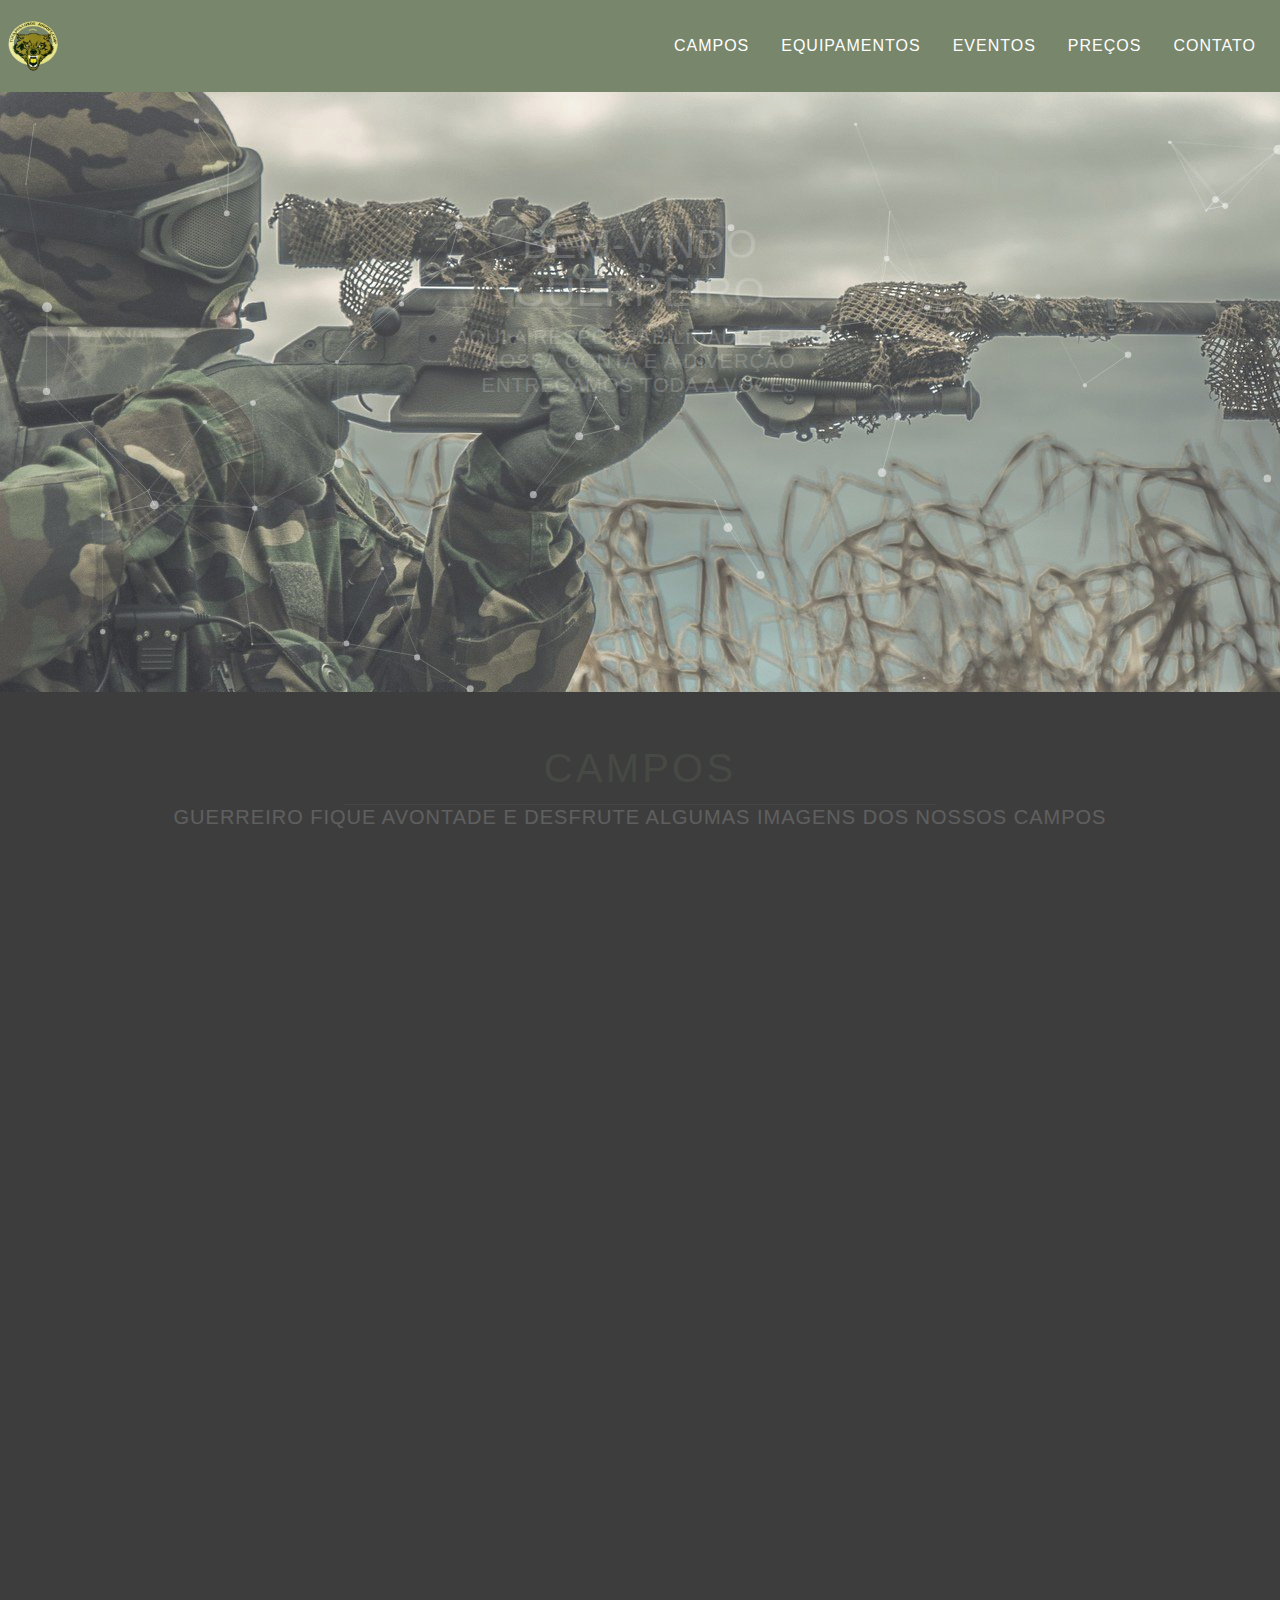
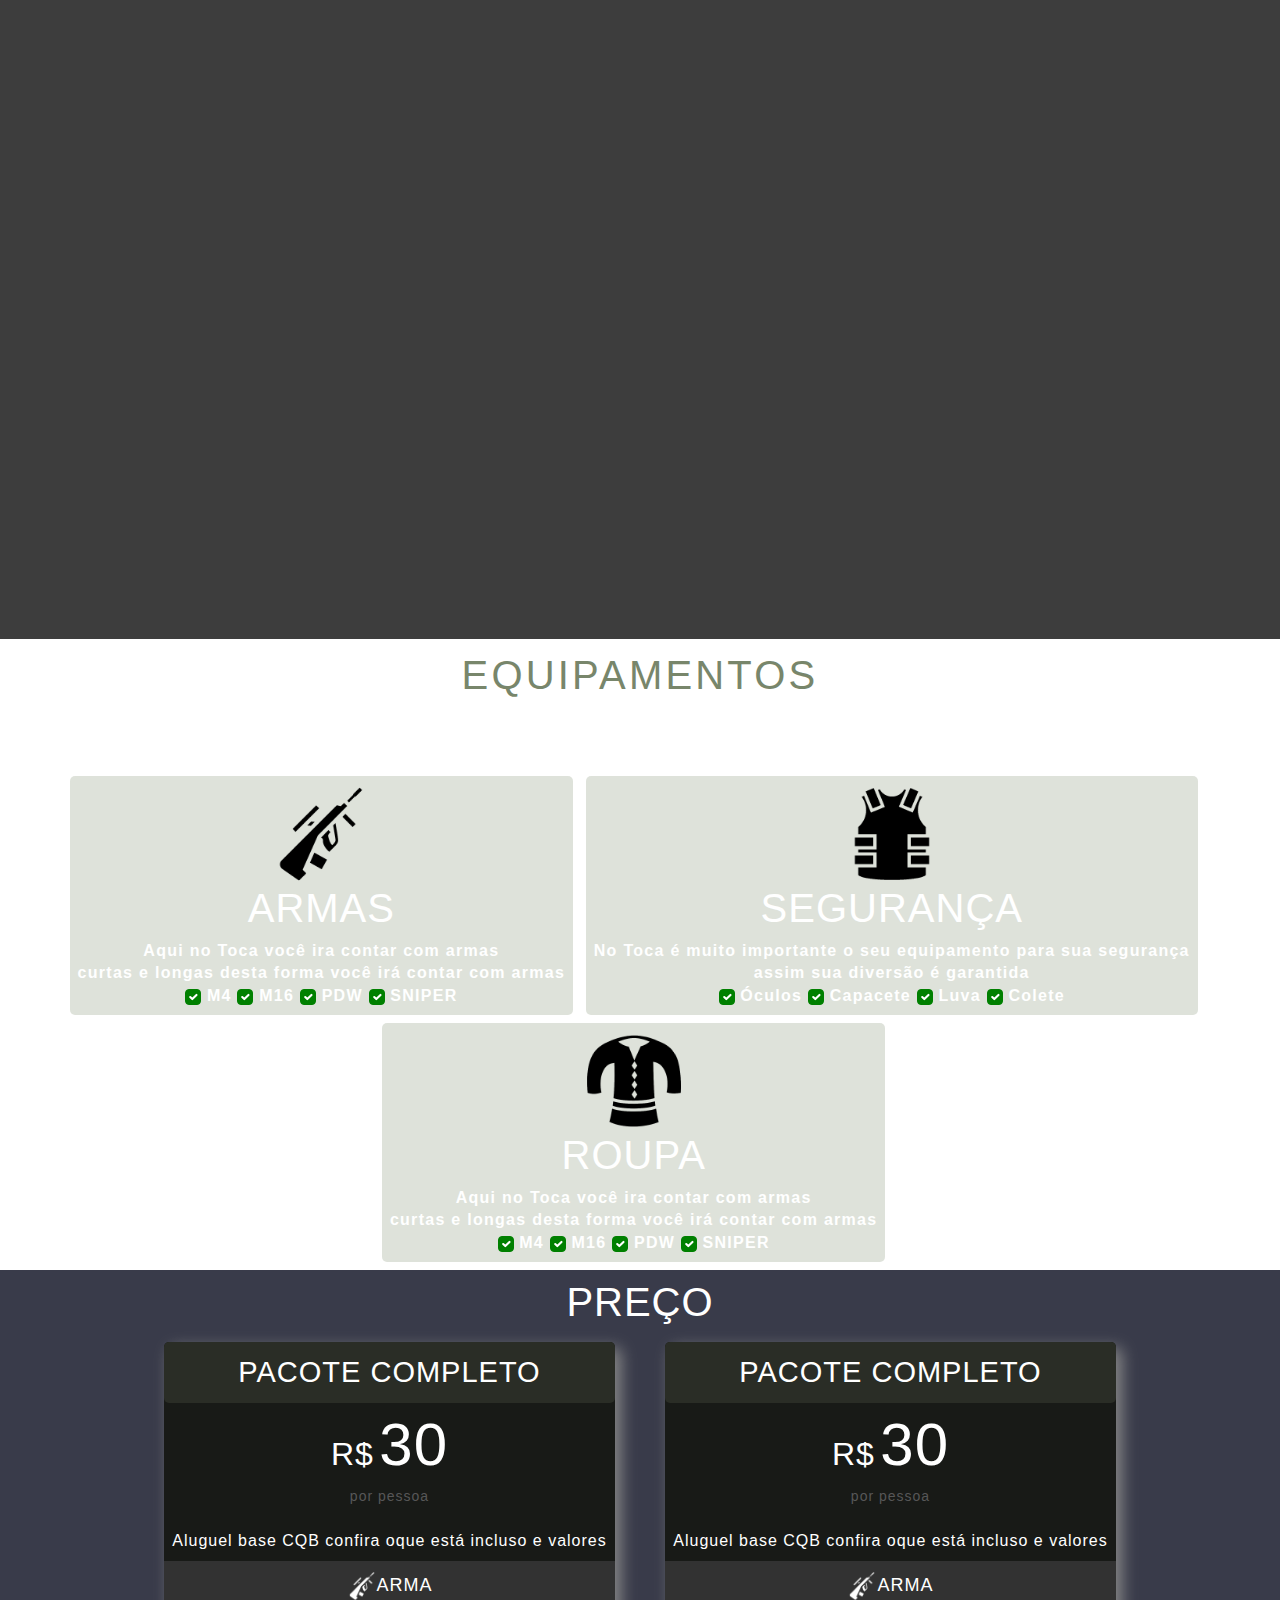
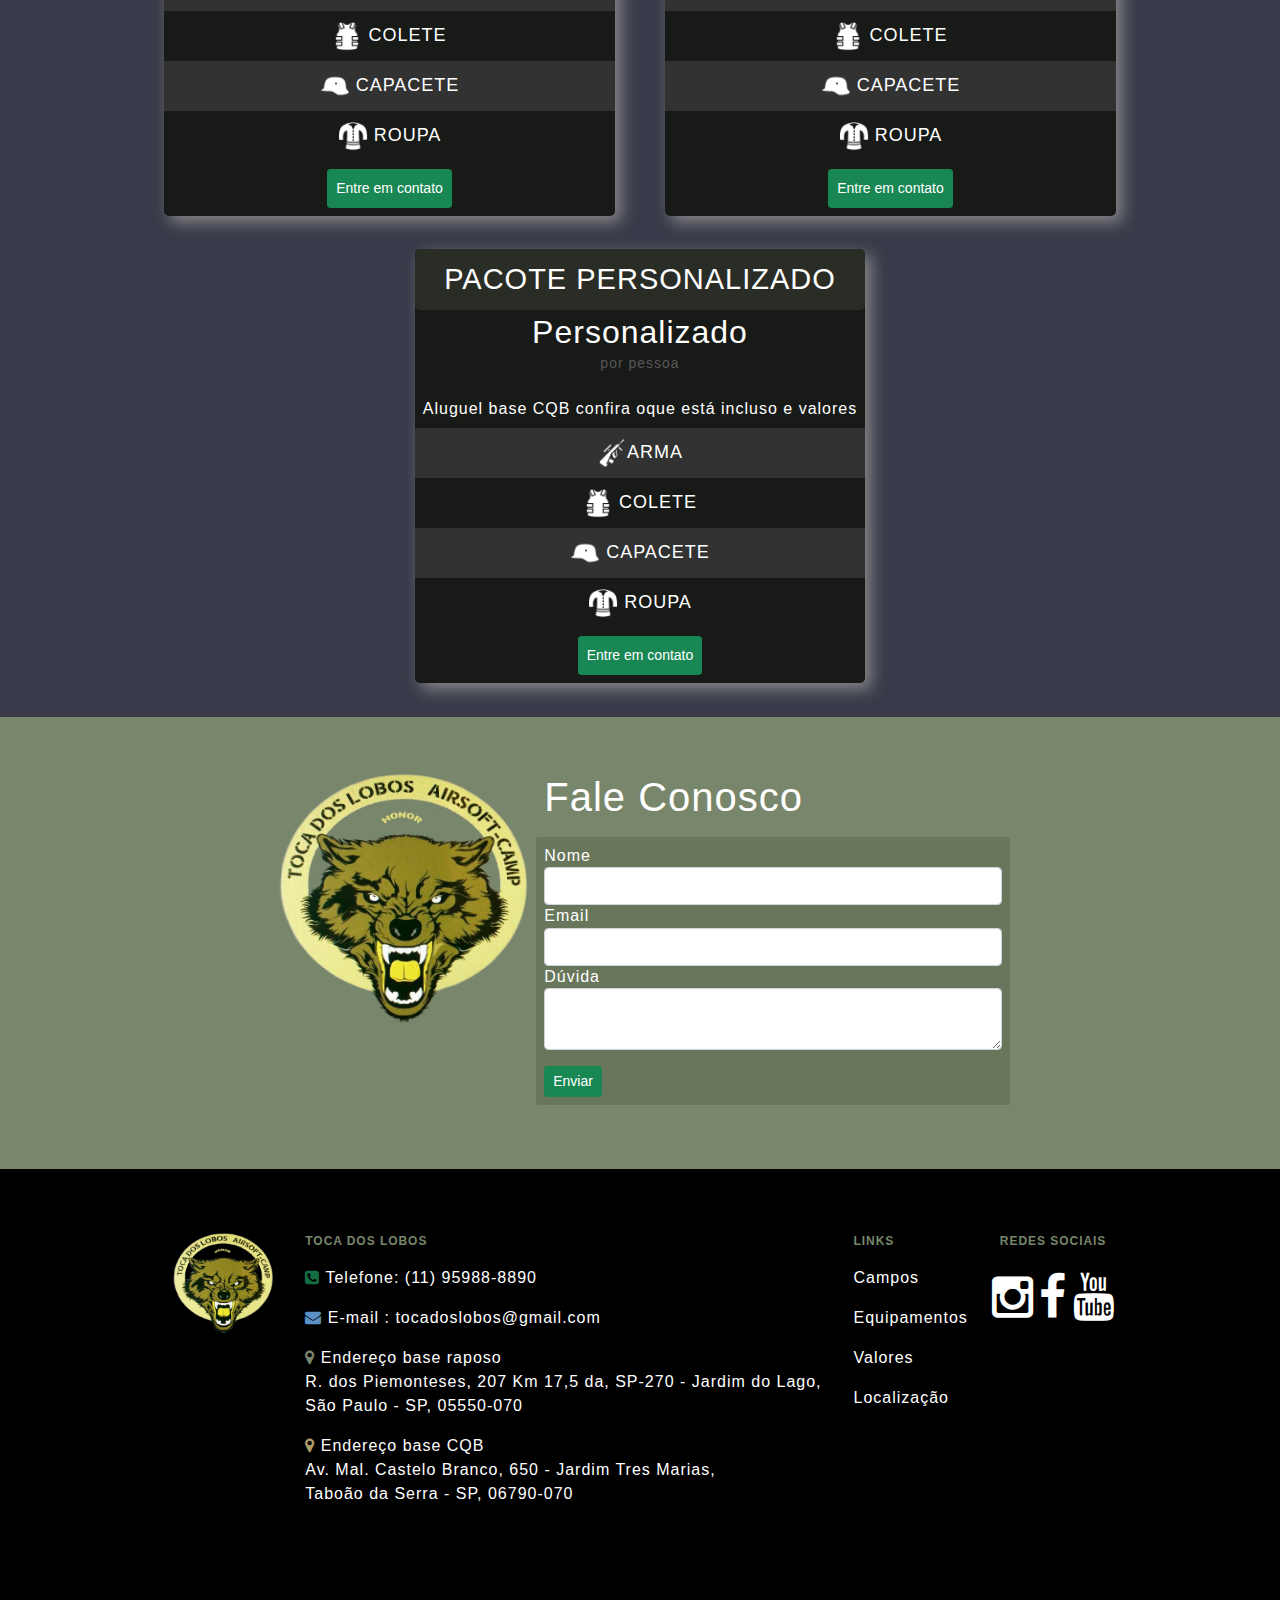
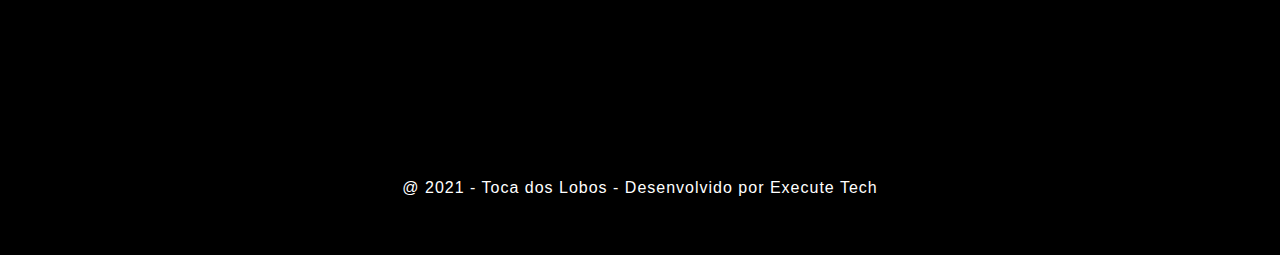
<file: index.html>
<!DOCTYPE html>
<html lang="pt-br">

<head>
    <meta charset="utf-8">
    <title>Toca dos lobos</title>

    <meta http-equiv="Content-Type" content="text/html; charset=UTF-8" />
    <meta name="description" content="overview &amp; stats" />
    <meta name="viewport" content="width=device-width, initial-scale=1.0, maximum-scale=1.0" />


    <!-- Carregando BootStrap -->
    <link rel="stylesheet" href="css/bootstrap.min.css" />
    <link rel="stylesheet" href="css/style.css" />

    <!-- Font Awesome -->
    <link rel="stylesheet" href="css/font-awesome-4.5.0-master/css/font-awesome.min.css" />

    <!-- Owl Carosel -->
    <link rel="stylesheet" href="css/owlcarousel/owl.carousel.min.css">
    <link rel="stylesheet" href="css/owlcarousel/owl.theme.default.min.css">




</head>

<body>
    <!-- NavBar -->
    <nav class="navbar navbar-expand-lg navbar-dark bg-dark text-white" style="background-color: #78866b!important;">

        <section class="container-fluid p-2 ">

            <a class="navbar-brand" href="#">
                <img src="img/LOGO_TRANSPARENTE.png" width="50px" height="50px" style="border-radius: 35px;" alt="">
            </a>
            <button class="navbar-toggler" type="button" data-bs-toggle="collapse"
                data-bs-target="#navbarSupportedContent" aria-controls="navbarSupportedContent" aria-expanded="false"
                aria-label="Toggle navigation">
                <span class="navbar-toggler-icon"></span>
            </button>
            <section class="collapse navbar-collapse justify-content-end" id="navbarSupportedContent">
                <ul class="nav  text-white">
                    <li class="nav-item text-white">
                        <a class="nav-link active text-white" href="#">CAMPOS</a>
                    </li>

                    <li class="nav-item">
                        <a class="nav-link text-white" href="#">EQUIPAMENTOS</a>
                    </li>
                    <li class="nav-item">
                        <a class="nav-link text-white" href="#">EVENTOS</a>
                    </li>
                    <li class="nav-item">
                        <a class="nav-link text-white" href="#">PREÇOS</a>
                    </li>
                    <li class="nav-item">
                        <a class="nav-link text-white" href="#">CONTATO</a>
                    </li>

                </ul>
            </section>
        </section>

    </nav>

    <!-- HomePage particles.js container -->
    <section id="particles-js" style="min-height: 600px;">
        <section class=" text-center-page">
            <section class="row">
                <section class="col-lg-12 text-center text-white text-uppercase " id="text-welcome">
                    <h1>bem-vindo guerreiro</h1>
                    <hr>
                    <h5>Aqui a responsabilidade é por nossa conta e a diverção entregamos toda a vocês</h5>
                </section>
            </section>
        </section>
    </section>

    <!-- Campos -->
    <section class="row text-white" style="--bs-gutter-x:0rem!important; background-color: #3d3d3d;">
        <section class="col-lg-12  p-5 text-center" id="text-campo-title">
            <h1 class="text-uppercase text-title-green">Campos</h1>
            <hr />
            <h5 class="text-uppercase">Guerreiro fique avontade e desfrute algumas imagens dos nossos campos</h5>
        </section>
        <section class="col-lg-4  p-5 anime">
            <h1 class="text-uppercase">Base Raposo</h1>
            <p class="text-justify" style="text-align: justify;">Em nossa Base raposo você irá contar com diversos
                cenários para jogo, campos contendo barrancos, casas, abrigos, telhas, brejo e muitos mais, entre
                nossos
                campos temos dois principais
            </p>
            <p>Na base raposo você irá contar com: </p>
            <p>
                <i class="fa fa-map-o fa-2x" aria-hidden="true" style="color: #808000;"></i> 12 mil m²<br><br>
                <img src="img/aug-transparente-preta.png" width="42px"> Locação<br><br>
                <i class="fa fa fa-car fa-2x" aria-hidden="true" style="color: #78866b;"></i> Estacionamento
                <br><br>
                <i class="fa fa-coffee fa-2x" aria-hidden="true" style="color: #E37309;"></i> Lanchonete <br><br>
                <i class="fa  fa-plus-square fa-2x" aria-hidden="true" style="color: #CC1F11;"></i> Enfermeiros
                <br><br>
                <i class="fa fa-fire-extinguisher fa-2x" aria-hidden="true" style="color: blue;"></i> Bombeiros
            </p>
            <section class="text-center col-lg-12">
                <button type="button" class="btn btn-sm btn-success text-white">NÍVEL 1</button>
                <button type="button" class="btn btn-sm btn-info text-white">NÍVEL 2</button>
            </section>

        </section>
        <section class="col-lg-8 p-5 anime">
            <section class="owl-carousel owl-theme">
                <section class="item">
                    <img src="img/campo_raposo_1.jpeg" />
                </section>
                <section class="item">
                    <img src="img/campo_raposo_2.jpeg" />
                </section>
                <section class="item">
                    <img src="img/campo_raposo_3.jpeg" />
                </section>
                <section class="item">
                    <img src="img/campo_raposo_4.jpeg" />
                </section>
                <section class="item">
                    <img src="img/campo_raposo_5.jpeg" />
                </section>
                <section class="item">
                    <img src="img/campo_raposo_6.jpeg" />
                </section>
                <section class="item">
                    <img src="img/campo_raposo_7.jpeg" />
                </section>
                <section class="item">
                    <img src="img/campo_raposo_8.jpeg" />
                </section>
                <section class="item">
                    <img src="img/campo_raposo_9.jpeg" />
                </section>
            </section>
        </section>
        <section class="col-lg-8 p-5 anime2">
            <section class="owl-carousel owl-theme">
                <section class="item">
                    <img src="img/campo_cqb.jpeg" />
                </section>
                <section class="item">
                    <img src="img/campo_cqb_2.jpeg" />
                </section>
                <section class="item">
                    <img src="img/campo_cqb_3.jpeg" />
                </section>
            </section>


        </section>
        <section class="col-lg-4  p-5 anime2">
            <h1 class="text-uppercase text-end">Base cqb</h1>
            <p class="text-end" style="text-align: end;">Em nossa Base CQB você irá contar com diversos
                cenários para jogo, entre eles estão nossos dois principais campos
            </p>
            <p class="text-end">Na base raposo você contera uma infraestrutura </p>
            <p class="text-end">
                12 mil m² <i class="fa fa-map-o fa-2x" aria-hidden="true" style="color: #808000;"></i><br><br>
                Locação <img src="img/aug-transparente-azul.png" width="32px"> <br><br>
                Estacionamento <i class="fa fa fa-car fa-2x" aria-hidden="true" style="color: #78866b;"></i> <br><br>
                Lanchonete <i class="fa fa-coffee fa-2x" aria-hidden="true" style="color: #E37309;"></i> <br><br>
                Enfermeiros <i class="fa  fa-plus-square fa-2x" aria-hidden="true" style="color: #CC1F11;"></i> <br><br>
                Bombeiros <i class="fa fa-fire-extinguisher fa-2x" aria-hidden="true" style="color: blue;"></i>
            </p>

        </section>

    </section>

    <!-- Equipamentos -->
    <section class="row bg-img-equip" style="--bs-gutter-x:0rem!important; min-height: 500px;">
        <section class="col-lg-12 text-white p-2 text-center">
            <h1 class="text-uppercase text-title-green">Equipamentos</h1>
            <hr style="width:50%; margin: auto;" />
            <label class="text-subtitles">Venha conhecer nossos equipamentos para locação aqui vocês<br> vão contar com
                todos itens de
                segurança</label>
            <section class="d-flex justify-content-center text-white text-center flex-wrap bd-highlight ">

                <section class="bd-highlight p-2 card-equipamentos mt-2">
                    <section class="bd-highlight ">
                        <img src="img/aug-transparente-preta.png" alt="Arma" width="100px">
                    </section>
                    <section class="bd-highlight ">
                        <h1 class="text-uppercase">Armas</h1>
                    </section>
                    <section class="bd-highlight text-equipamentos">
                        <label class="">Aqui no Toca você ira contar com armas<br> curtas e longas desta forma você irá
                            contar
                            com
                            armas</label><br>
                        <input type="checkbox" checked class="form-check-input ckb-green" disabled value="Bombeiros">
                        <label>
                            M4</label>
                        <input type="checkbox" checked class="form-check-input ckb-green" disabled value="Bombeiros">
                        <label>
                            M16</label>
                        <input type="checkbox" checked class="form-check-input ckb-green" disabled value="Bombeiros">
                        <label>
                            PDW</label>
                        <input type="checkbox" checked class="form-check-input ckb-green" disabled value="Bombeiros">
                        <label>
                            SNIPER</label>
                    </section>
                </section>
                <section class="bd-highlight p-2 mt-2"
                    style="background-color: rgba(208, 213, 203, 0.7); border-radius: 5px;  margin-right: 1%;">
                    <section class="bd-highlight ">
                        <img src="img/colete_transparente_preto.png" alt="Colete" width="100px">
                    </section>
                    <section class="bd-highlight ">
                        <h1 class="text-uppercase">Segurança</h1>
                    </section>
                    <section class="bd-highlight text-equipamentos">
                        <label class="">No Toca é muito importante o seu equipamento para sua segurança<br>assim sua
                            diversão é garantida</label><br>
                        <input type="checkbox" checked class="form-check-input ckb-green" disabled value="Bombeiros">
                        <label>
                            Óculos</label>
                        <input type="checkbox" checked class="form-check-input ckb-green" disabled value="Bombeiros">
                        <label>
                            Capacete</label>
                        <input type="checkbox" checked class="form-check-input ckb-green" disabled value="Bombeiros">
                        <label>
                            Luva</label>
                        <input type="checkbox" checked class="form-check-input ckb-green" disabled value="Bombeiros">
                        <label>
                            Colete</label>
                    </section>
                </section>
                <section class="bd-highlight p-2 mt-2 "
                    style="background-color: rgba(208, 213, 203, 0.7); border-radius: 5px;  margin-right: 1%;">
                    <section class="bd-highlight ">
                        <img src="img/roupa_transparente_preta.png" alt="arma" width="100px">
                    </section>
                    <section class="bd-highlight ">
                        <h1 class="text-uppercase">Roupa</h1>
                    </section>
                    <section class="bd-highlight text-equipamentos">
                        <label class="">Aqui no Toca você ira contar com armas<br> curtas e longas desta forma você irá
                            contar
                            com
                            armas</label><br>
                        <input type="checkbox" checked class="form-check-input ckb-green" disabled value="Bombeiros">
                        <label>
                            M4</label>
                        <input type="checkbox" checked class="form-check-input ckb-green" disabled value="Bombeiros">
                        <label>
                            M16</label>
                        <input type="checkbox" checked class="form-check-input ckb-green" disabled value="Bombeiros">
                        <label>
                            PDW</label>
                        <input type="checkbox" checked class="form-check-input ckb-green" disabled value="Bombeiros">
                        <label>
                            SNIPER</label>
                    </section>
                </section>
            </section>
        </section>
    </section>

    <!-- Eventos -->
    <!-- <section class="row " style="--bs-gutter-x:0rem!important; background-color: black;">

        <section class="">
            <h1>Eventos</h1>
        </section>
    </section> -->


    <!-- Preços -->
    <section class="row p-2" style="--bs-gutter-x:0rem!important; background-color: #393B4A;">
        <h1 class="text-white" style="text-align: center;">PREÇO</h1>
        <section class="d-flex justify-content-center text-white text-center flex-wrap bd-highlight ">
            <section class="bd-highlight card-price mt-2">
                <section class="header-price">
                    Pacote Completo</section>
                <section><span style="font-size: 32px;">R$</span> <span style="font-size: 60px;">30</span>
                    <p style="font-size: 14px;
                    color: #575757;
                    padding: 0px;">por pessoa</p>
                </section>
                <section>
                    <label class="p-2">Aluguel base CQB confira oque está incluso e valores</label>
                </section>
                <section class="body-price" style="background-color: #323232;"><img src="img/steyr-aug.png"
                        alt="arma" width="30px%">Arma</section>
                <section class="body-price"> <img src="img/kevlar-vest.png" alt="arma" width="30px%"> Colete
                </section>
                <section class="body-price" style="background-color: #323232;"> <img src="img/stahlhelm.png"
                        alt="arma" width="30px%"> Capacete</section>
                <section class="body-price"> <img src="img/shirt.png" alt="arma" width="30px%"> Roupa</section>
                <section class="p-2"><button class="btn btn-sm btn-success p-2">Entre em contato</button></section>
            </section>
            <section class="bd-highlight card-price mt-2">
                <section class="header-price">
                    Pacote Completo</section>
                <section><span style="font-size: 32px;">R$</span> <span style="font-size: 60px;">30</span>
                    <p style="font-size: 14px;
                    color: #575757;
                    padding: 0px;">por pessoa</p>
                </section>
                <section>
                    <label class="p-2">Aluguel base CQB confira oque está incluso e valores</label>
                </section>
                <section class="body-price" style="background-color: #323232;"><img src="img/steyr-aug.png"
                        alt="arma" width="30px%">Arma</section>
                <section class="body-price"> <img src="img/kevlar-vest.png" alt="arma" width="30px%"> Colete
                </section>
                <section class="body-price" style="background-color: #323232;"> <img src="img/stahlhelm.png"
                        alt="arma" width="30px%"> Capacete</section>
                <section class="body-price"> <img src="img/shirt.png" alt="arma" width="30px%"> Roupa</section>
                <section class="p-2"><button class="btn btn-sm btn-success p-2">Entre em contato</button></section>
            </section>
            <section class="bd-highlight card-price mt-2">
                <section class="header-price">
                    Pacote Personalizado</section>
                <section><span style="font-size: 32px;">Personalizado</span>
                    <p style="font-size: 14px;
                    color: #575757;
                    padding: 0px;">por pessoa</p>
                </section>
                <section>
                    <label class="p-2">Aluguel base CQB confira oque está incluso e valores</label>
                </section>
                <section class="body-price" style="background-color: #323232;"><img src="img/steyr-aug.png"
                        alt="arma" width="30px%">Arma</section>
                <section class="body-price"> <img src="img/kevlar-vest.png" alt="arma" width="30px%"> Colete
                </section>
                <section class="body-price" style="background-color: #323232;"> <img src="img/stahlhelm.png"
                        alt="arma" width="30px%"> Capacete</section>
                <section class="body-price"> <img src="img/shirt.png" alt="arma" width="30px%"> Roupa</section>
                <section class="p-2"><button class="btn btn-sm btn-success p-2">Entre em contato</button></section>
            </section>
        </section>
    </section>

    <!-- Contato -->
    <section class="row" style="--bs-gutter-x:0rem!important; background-color: #78866b;">

        <section class="d-flex justify-content-center text-white p-5 flex-wrap bd-highlight ">
            <section class="bd-highlight">
                <section class="p-2 bd-highlight text-roda-pe text-end">
                    <img src="img/LOGO_TRANSPARENTE.png" width="250px" height="250px" />
                </section>
            </section>
            <section class="bd-highlight form-contato " >
                <section class="d-flex flex-column bd-highlight mb-3">
                    <section class="p-2 bd-highlight text-roda-pe-two">
                        <h1>Fale Conosco</h1>
                    </section>
                    <form style="background-color: #68765c; border-radius: 2px;">
                        <section class="p-2 bd-highlight ">
                            <section class="form-group">
                                <label for="iptNome">Nome </label>
                                <input type="text" class="form-control" id="iptNome">
                            </section>
                            <section class="form-group">
                                <label for="exampleInputEmail1">Email </label>
                                <input type="email" class="form-control" id="exampleInputEmail1">
                            </section>
                            <section class="form-group">
                                <label for="exampleInputPassword1">Dúvida</label>
                                <textarea class="form-control"></textarea>
                            </section>
                        </section>
                        <section class="p-2 bd-highlight">
                            <button class="btn btn-sm btn-success">Enviar</button>
                        </section>
                    </form>
                </section>
            </section>
        </section>


    </section>

    <!-- Rodapé -->
    <footer style="background-color: black;" class="p-5">
        <section class="d-flex justify-content-center text-white flex-wrap bd-highlight ">
            <section class="p-2 bd-highlight">
                <section class="p-2 bd-highlight text-roda-pe">
                    <img src="img/LOGO_TRANSPARENTE.png" width="100px" height="100px" />
                </section>
            </section>
            <section class="p-2 bd-highlight">
                <section class="d-flex flex-column bd-highlight mb-3">
                    <section class="p-2 bd-highlight text-roda-pe">Toca dos Lobos</section>
                    <section class="p-2 bd-highlight text-roda-pe-two"><i class="fa fa-phone-square" aria-hidden="true"
                            style="color: #136E42;"></i> Telefone: (11) 95988-8890 </section>
                    <section class="p-2 bd-highlight text-roda-pe-two"><i class="fa fa-envelope" aria-hidden="true"
                            style="color: #5A90C6;"></i> E-mail :
                        tocadoslobos@gmail.com</section>
                    <section class="p-2 bd-highlight text-roda-pe-two"><i class="fa fa-map-marker" aria-hidden="true"
                            style="color: #78866b;"></i> Endereço base raposo <br> R. dos Piemonteses, 207 Km 17,5
                        da,
                        SP-270 -
                        Jardim do Lago,<br> São Paulo - SP, 05550-070</section>
                    <section class="p-2 bd-highlight text-roda-pe-two"><i class="fa fa-map-marker" aria-hidden="true"
                            style="color: #b29d69;"></i> Endereço base CQB <br> Av. Mal. Castelo Branco, 650 -
                        Jardim Tres
                        Marias,<br> Taboão da Serra - SP, 06790-070</section>
                </section>
                <iframe
                    src="https://www.google.com/maps/embed?pb=!1m14!1m8!1m3!1d14626.520399736197!2d-46.783218!3d-23.581725!3m2!1i1024!2i768!4f13.1!3m3!1m2!1s0x0%3A0x51da192d3f30b619!2sToca%20dos%20Lobos%20Airsoft%20RAPOSO!5e0!3m2!1spt-BR!2sbr!4v1634739317220!5m2!1spt-BR!2sbr"
                    width="100%" height="225" style="border:0;" allowfullscreen="" loading="lazy"></iframe>
            </section>
            <section class="p-2 bd-highlight">
                <section class="d-flex flex-column bd-highlight mb-3">
                    <section class="p-2 bd-highlight text-roda-pe">Links </section>
                    <section class="p-2 bd-highlight text-roda-pe-two">Campos</section>
                    <section class="p-2 bd-highlight text-roda-pe-two">Equipamentos</section>
                    <section class="p-2 bd-highlight text-roda-pe-two">Valores</section>
                    <section class="p-2 bd-highlight text-roda-pe-two">Localização</section>
                </section>
            </section>

            <section class="p-2 bd-highlight">
                <section class="d-flex flex-column bd-highlight mb-3">
                    <section class="p-2 bd-highlight text-roda-pe">Redes Sociais </section>

                </section>
                <i class="fa fa-instagram fa-3x" aria-hidden="true"></i>
                <i class="fa fa-facebook fa-3x" aria-hidden="true"></i>
                <i class="fa fa-youtube fa-3x" aria-hidden="true"></i>
            </section>

        </section>
        <section class="d-flex justify-content-center bd-highlight">
            <section class="p-2  bd-highlight text-white">@ 2021 - Toca dos Lobos - Desenvolvido por <a>Execute Tech</a>
            </section>
        </section>


    </footer>

    <section class="container">
        <section class="modal fade" id="myModal" aria-hidden="true">
            <section class="modal-dialog" role="document">
                <section class="modal-content">
                    <section class="modal-header" style="background-color: #000;">
                        <h5 class="modal-title" id="myModal">Execute Tech</h5>
                        <span aria-hidden="true">&times;</span>
                    </section>
                    <section class="modal-body" style="color: black!important;">
                        <h4>Parabéns Modal Simples concluída com sucesso</h4>
                    </section>
                    <section class="modal-footer">
                        <button type="button" class="btn btn-secondary" data-dismiss="modal">fechar</button>
                    </section>
                </section>
            </section>
        </section>
    </section>

    <!-- Carregando JS -->

    <script src="js/jquery-3.6.0.min.js"></script>

    <script src="js/bootstrap.min.js"></script>

    <!-- scripts -->
    <script src="js/particle_js/particles.js"></script>
    <script src="js/particle_js/app.js"></script>

    <!-- stats.js -->
    <script src="js/particle_js/lib/stats.js"></script>

    <!-- Owl Carousel  -->
    <script src="js/OwlCarosel/owl.carousel.js"></script>


    <script>
        $(document).ready(function () {

            /*Anime*/
            var target = $('.anime'),
                animationClass = 'anime-start';

            offset = $(window).height() * 3/4;

            function animeScroll() {
                var documentTop = $(document).scrollTop();

                target.each(function () {

                    var itemTop = $(this).offset().top;
                    if (documentTop >= itemTop - offset) {
                        $(this).addClass(animationClass);
                    }
                })
            }

            animeScroll();

            var target_two = $('.anime2'),
                animationClass_two = 'anime2-start';

            offset = $(window).height() * 3/4;

            function animeScroll_two() {
                var documentTop = $(document).scrollTop();

                target_two.each(function () {

                    var itemTop = $(this).offset().top;
                    if (documentTop >= itemTop - offset) {
                        $(this).addClass(animationClass_two);
                    }
                })
            }

            animeScroll();
            animeScroll_two();

            $(document).scroll(function(){
                animeScroll();
                animeScroll_two();
            })

            /*Animation Load Page*/
            $('#text-welcome').animate({ 'opacity': 1 }, 3000);

            /*Animation Load Page*/
            $('#text-campo-title').animate({ 'opacity': 1 }, 3000);

            /*Owl Carousel*/
            $('.owl-carousel').owlCarousel({
                loop: true,
                margin: 10,
                responsive: {
                    0: {
                        items: 1
                    },
                    600: {
                        items: 3
                    },
                    1000: {
                        items: 3
                    }
                },
                autoplay: true,
                autoplayTimeout: 1500,
                autoplayHoverPause: true,
                autoHeight: false
            })


            /*Modal*/
            $("#btnModal").click(function () {
                $('#myModal').modal('toggle');
            });



        });
    </script>
</body>

</html>
</file>
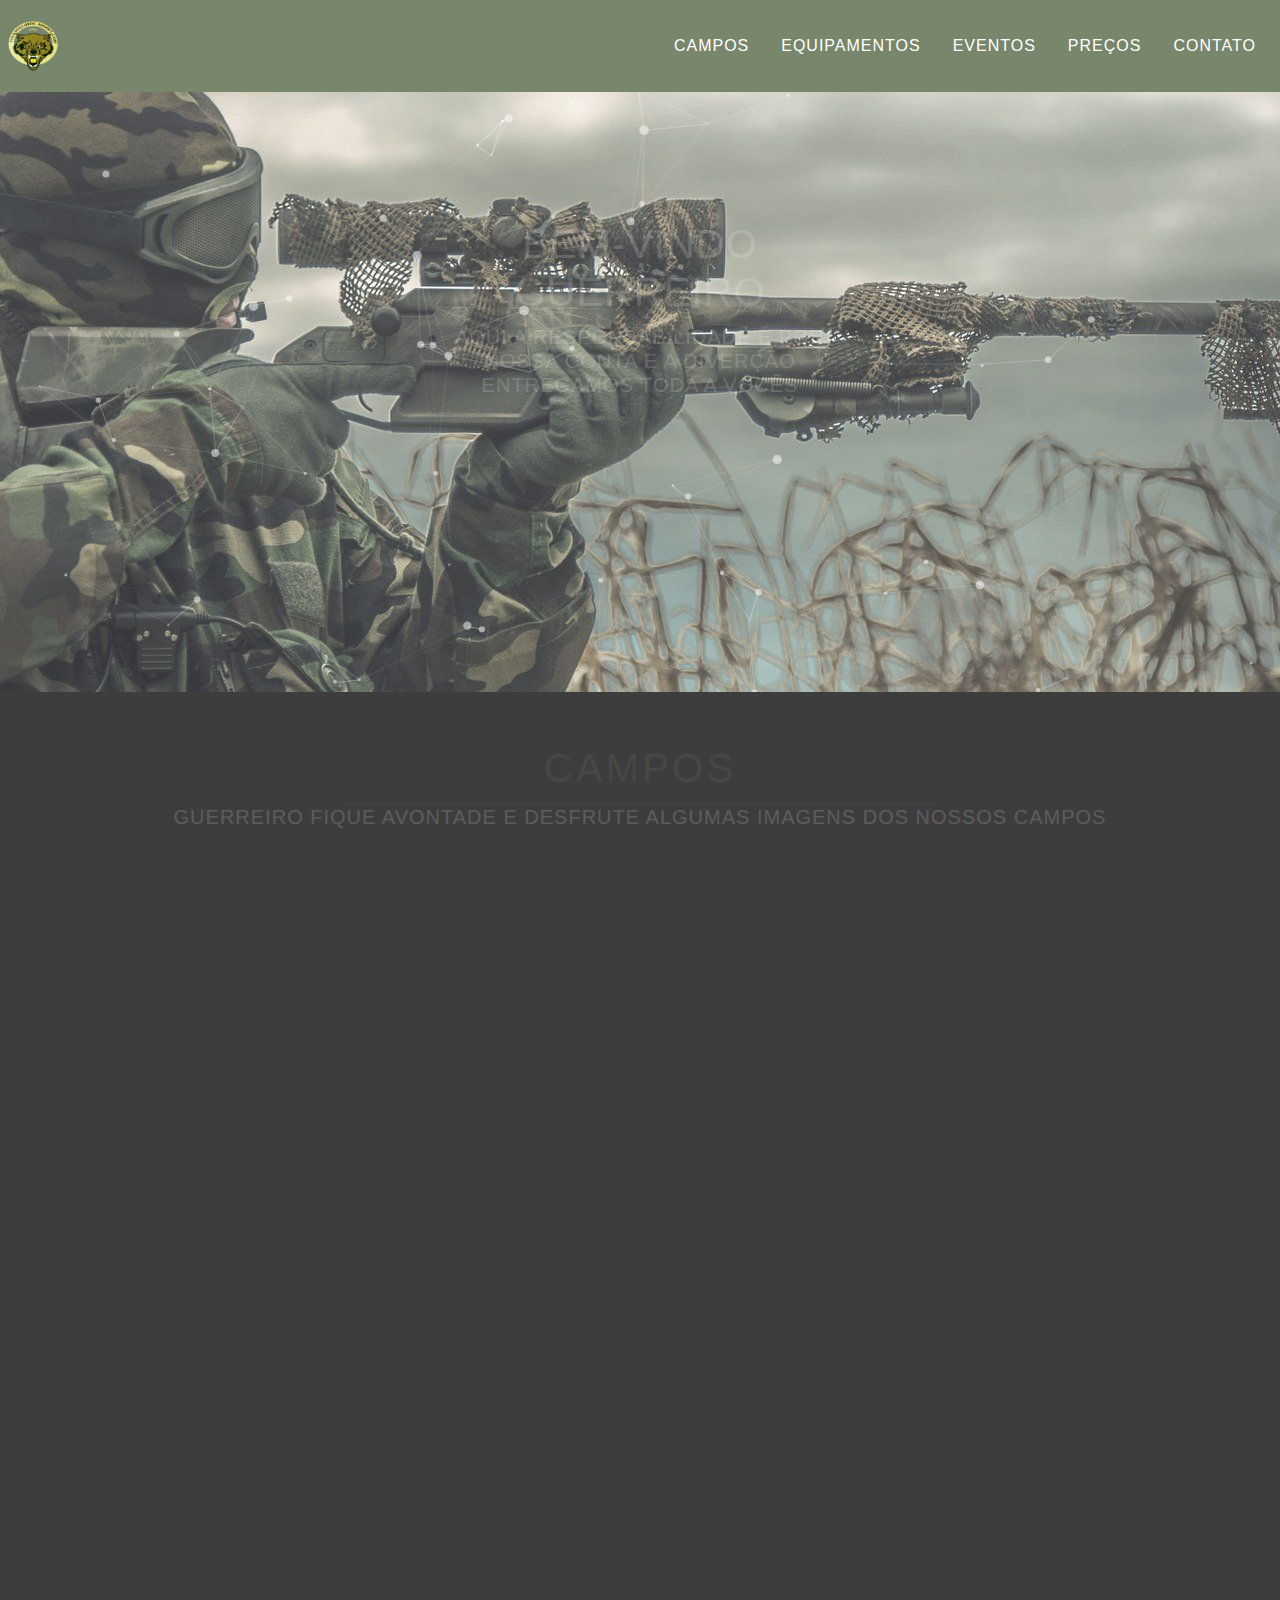
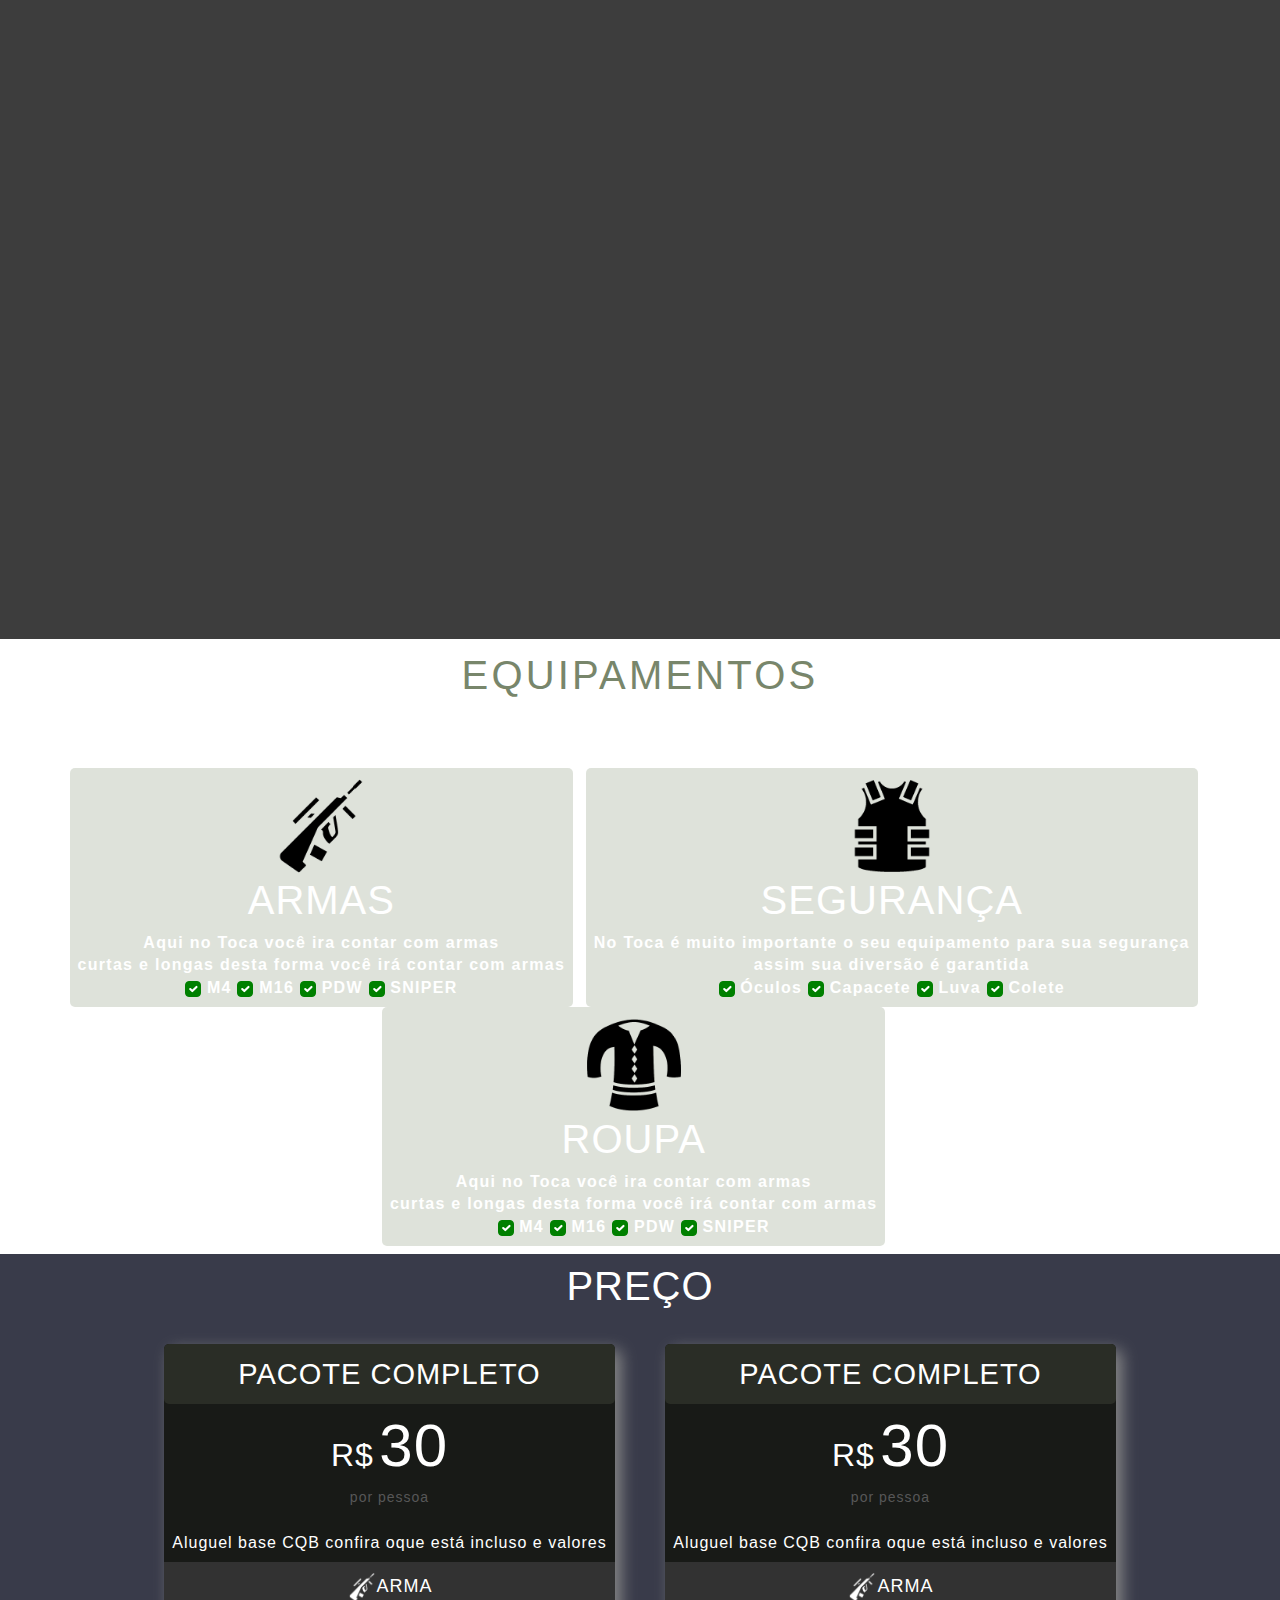
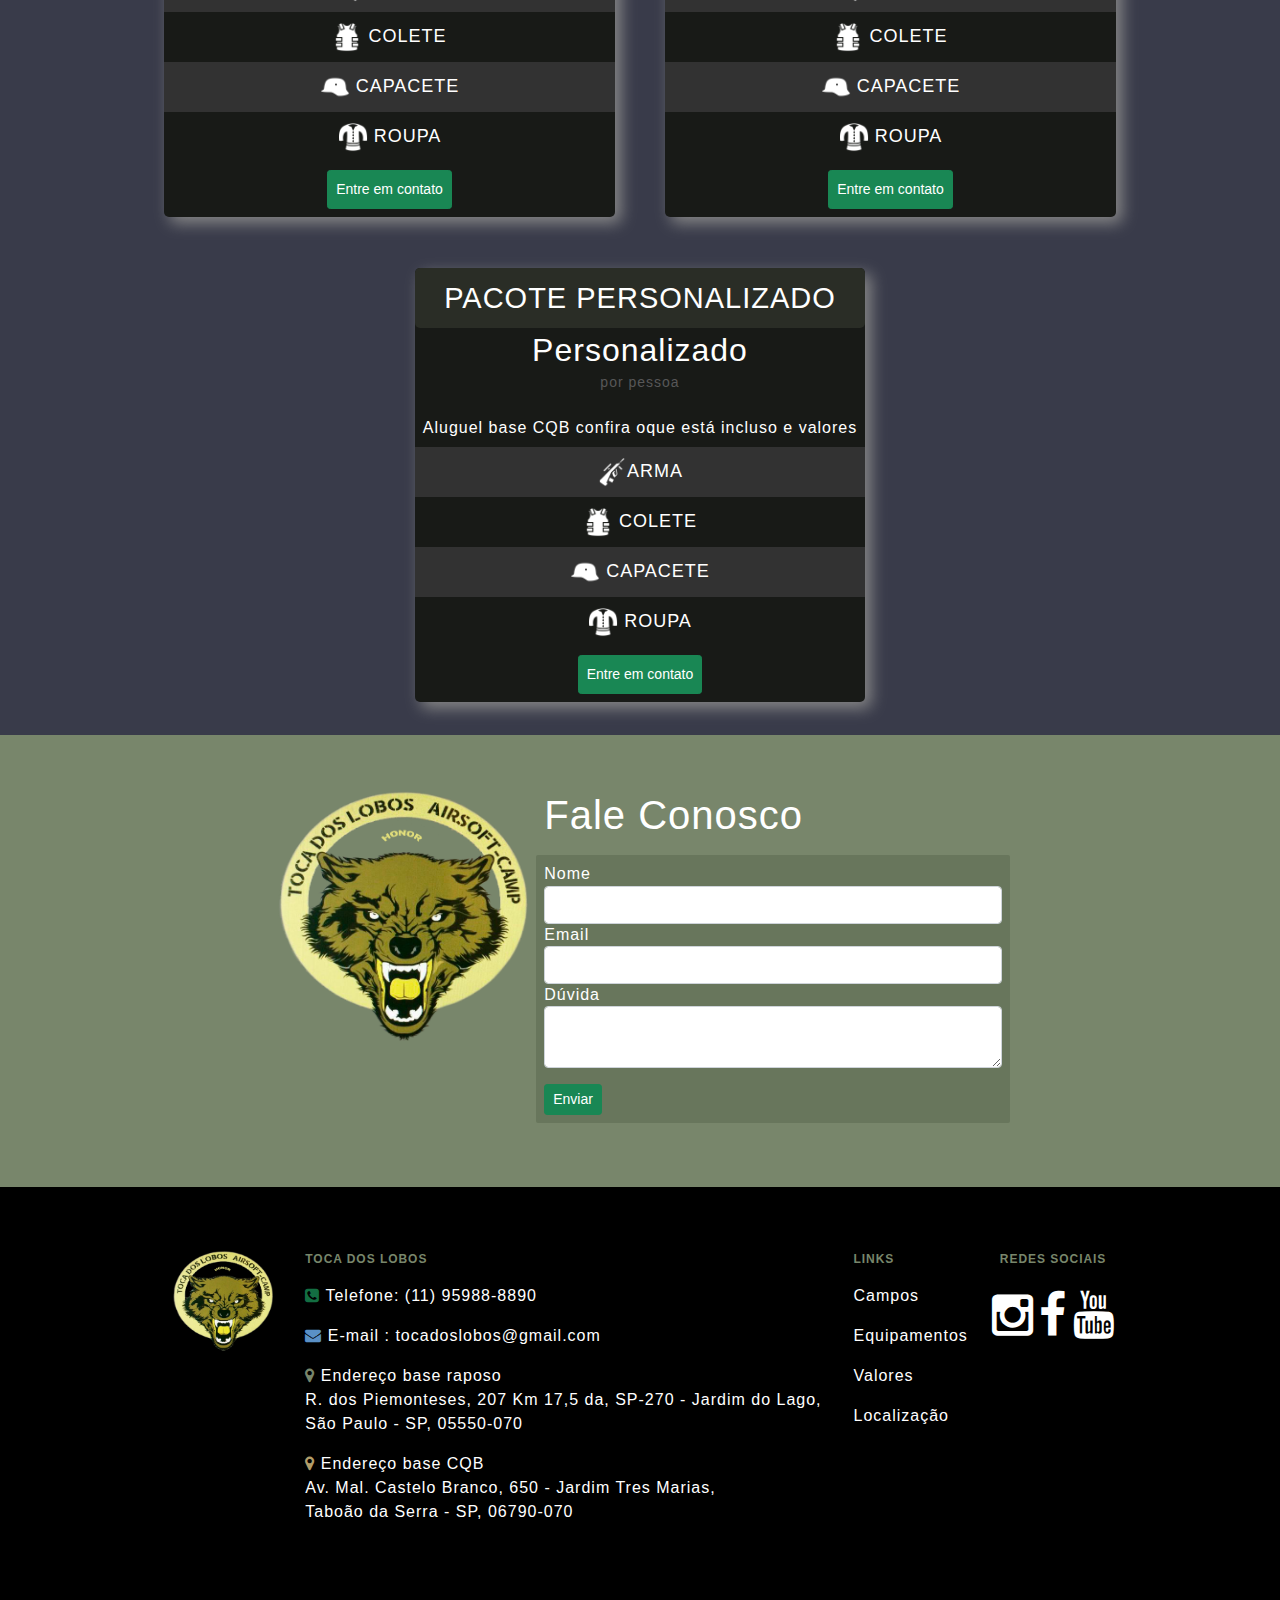
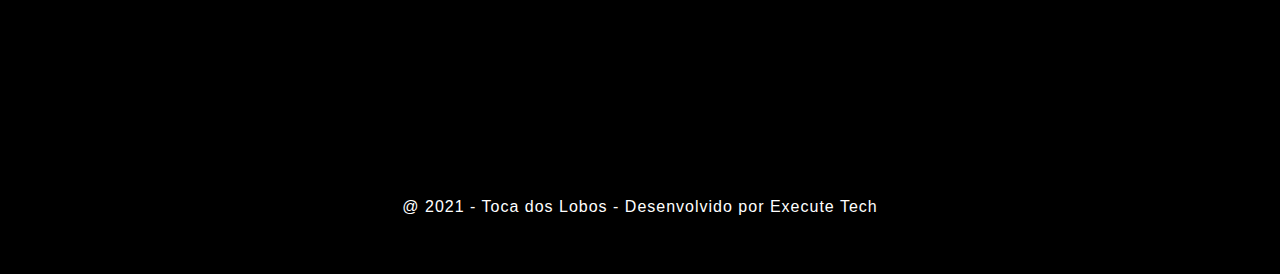
<file: view/index.html>
<!DOCTYPE html>
<html lang="pt-br">

<head>
    <meta charset="utf-8">
    <title>Toca dos lobos</title>

    <meta http-equiv="Content-Type" content="text/html; charset=UTF-8" />
    <meta name="description" content="overview &amp; stats" />
    <meta name="viewport" content="width=device-width, initial-scale=1.0, maximum-scale=1.0" />


    <!-- Carregando BootStrap -->
    <link rel="stylesheet" href="../css/bootstrap.min.css" />
    <link rel="stylesheet" href="../css/style.css" />

    <!-- Font Awesome -->
    <link rel="stylesheet" href="../css/font-awesome-4.5.0-master/css/font-awesome.min.css" />

    <!-- Owl Carosel -->
    <link rel="stylesheet" href="../css/owlcarousel/owl.carousel.min.css">
    <link rel="stylesheet" href="../css/owlcarousel/owl.theme.default.min.css">




</head>

<body>
    <!-- NavBar -->
    <nav class="navbar navbar-expand-lg navbar-dark bg-dark text-white" style="background-color: #78866b!important;">

        <section class="container-fluid p-2 ">

            <a class="navbar-brand" href="#">
                <img src="../img/LOGO_TRANSPARENTE.png" width="50px" height="50px" style="border-radius: 35px;" alt="">
            </a>
            <button class="navbar-toggler" type="button" data-bs-toggle="collapse"
                data-bs-target="#navbarSupportedContent" aria-controls="navbarSupportedContent" aria-expanded="false"
                aria-label="Toggle navigation">
                <span class="navbar-toggler-icon"></span>
            </button>
            <section class="collapse navbar-collapse justify-content-end" id="navbarSupportedContent">
                <ul class="nav  text-white">
                    <li class="nav-item text-white">
                        <a class="nav-link active text-white" href="#">CAMPOS</a>
                    </li>

                    <li class="nav-item">
                        <a class="nav-link text-white" href="#">EQUIPAMENTOS</a>
                    </li>
                    <li class="nav-item">
                        <a class="nav-link text-white" href="#">EVENTOS</a>
                    </li>
                    <li class="nav-item">
                        <a class="nav-link text-white" href="#">PREÇOS</a>
                    </li>
                    <li class="nav-item">
                        <a class="nav-link text-white" href="#">CONTATO</a>
                    </li>

                </ul>
            </section>
        </section>

    </nav>

    <!-- HomePage particles.js container -->
    <section id="particles-js" style="min-height: 600px;">
        <section class=" text-center-page">
            <section class="row">
                <section class="col-lg-12 text-center text-white text-uppercase " id="text-welcome">
                    <h1>bem-vindo guerreiro</h1>
                    <hr>
                    <h5>Aqui a responsabilidade é por nossa conta e a diverção entregamos toda a vocês</h5>
                </section>
            </section>
        </section>
    </section>

    <!-- Campos -->
    <section class="row text-white" style="--bs-gutter-x:0rem!important; background-color: #3d3d3d;">
        <section class="col-lg-12  p-5 text-center" id="text-campo-title">
            <h1 class="text-uppercase text-title-green">Campos</h1>
            <hr />
            <h5 class="text-uppercase">Guerreiro fique avontade e desfrute algumas imagens dos nossos campos</h5>
        </section>
        <section class="col-lg-4  p-5 anime">
            <h1 class="text-uppercase">Base Raposo</h1>
            <p class="text-justify" style="text-align: justify;">Em nossa Base raposo você irá contar com diversos
                cenários para jogo, campos contendo barrancos, casas, abrigos, telhas, brejo e muitos mais, entre
                nossos
                campos temos dois principais
            </p>
            <p>Na base raposo você irá contar com: </p>
            <p>
                <i class="fa fa-map-o fa-2x" aria-hidden="true" style="color: #808000;"></i> 12 mil m²<br><br>
                <img src="../img/aug-transparente-preta.png" width="42px"> Locação<br><br>
                <i class="fa fa fa-car fa-2x" aria-hidden="true" style="color: #78866b;"></i> Estacionamento
                <br><br>
                <i class="fa fa-coffee fa-2x" aria-hidden="true" style="color: #E37309;"></i> Lanchonete <br><br>
                <i class="fa  fa-plus-square fa-2x" aria-hidden="true" style="color: #CC1F11;"></i> Enfermeiros
                <br><br>
                <i class="fa fa-fire-extinguisher fa-2x" aria-hidden="true" style="color: blue;"></i> Bombeiros
            </p>
            <section class="text-center col-lg-12">
                <button type="button" class="btn btn-sm btn-success text-white">NÍVEL 1</button>
                <button type="button" class="btn btn-sm btn-info text-white">NÍVEL 2</button>
            </section>

        </section>
        <section class="col-lg-8 p-5 anime">
            <section class="owl-carousel owl-theme">
                <section class="item">
                    <img src="../img/campo_raposo_1.jpeg" />
                </section>
                <section class="item">
                    <img src="../img/campo_raposo_2.jpeg" />
                </section>
                <section class="item">
                    <img src="../img/campo_raposo_3.jpeg" />
                </section>
                <section class="item">
                    <img src="../img/campo_raposo_4.jpeg" />
                </section>
                <section class="item">
                    <img src="../img/campo_raposo_5.jpeg" />
                </section>
                <section class="item">
                    <img src="../img/campo_raposo_6.jpeg" />
                </section>
                <section class="item">
                    <img src="../img/campo_raposo_7.jpeg" />
                </section>
                <section class="item">
                    <img src="../img/campo_raposo_8.jpeg" />
                </section>
                <section class="item">
                    <img src="../img/campo_raposo_9.jpeg" />
                </section>
            </section>
        </section>
        <section class="col-lg-8 p-5 anime2">
            <section class="owl-carousel owl-theme">
                <section class="item">
                    <img src="../img/campo_cqb.jpeg" />
                </section>
                <section class="item">
                    <img src="../img/campo_cqb_2.jpeg" />
                </section>
                <section class="item">
                    <img src="../img/campo_cqb_3.jpeg" />
                </section>
            </section>


        </section>
        <section class="col-lg-4  p-5 anime2">
            <h1 class="text-uppercase text-end">Base cqb</h1>
            <p class="text-end" style="text-align: end;">Em nossa Base CQB você irá contar com diversos
                cenários para jogo, entre eles estão nossos dois principais campos
            </p>
            <p class="text-end">Na base raposo você contera uma infraestrutura </p>
            <p class="text-end">
                12 mil m² <i class="fa fa-map-o fa-2x" aria-hidden="true" style="color: #808000;"></i><br><br>
                Locação <img src="../img/aug-transparente-azul.png" width="32px"> <br><br>
                Estacionamento <i class="fa fa fa-car fa-2x" aria-hidden="true" style="color: #78866b;"></i> <br><br>
                Lanchonete <i class="fa fa-coffee fa-2x" aria-hidden="true" style="color: #E37309;"></i> <br><br>
                Enfermeiros <i class="fa  fa-plus-square fa-2x" aria-hidden="true" style="color: #CC1F11;"></i> <br><br>
                Bombeiros <i class="fa fa-fire-extinguisher fa-2x" aria-hidden="true" style="color: blue;"></i>
            </p>

        </section>

    </section>

    <!-- Equipamentos -->
    <section class="row bg-img-equip" style="--bs-gutter-x:0rem!important; min-height: 500px;">
        <section class="col-lg-12 text-white p-2 text-center">
            <h1 class="text-uppercase text-title-green">Equipamentos</h1>
            <hr style="width:50%; margin: auto;" />
            <label class="text-subtitles">Venha conhecer nossos equipamentos para locação aqui vocês<br> vão contar com
                todos itens de
                segurança</label>
            <section class="d-flex justify-content-center text-white text-center flex-wrap bd-highlight ">

                <section class="bd-highlight p-2 card-equipamentos ">
                    <section class="bd-highlight ">
                        <img src="../img/aug-transparente-preta.png" alt="Arma" width="100px">
                    </section>
                    <section class="bd-highlight ">
                        <h1 class="text-uppercase">Armas</h1>
                    </section>
                    <section class="bd-highlight text-equipamentos">
                        <label class="">Aqui no Toca você ira contar com armas<br> curtas e longas desta forma você irá
                            contar
                            com
                            armas</label><br>
                        <input type="checkbox" checked class="form-check-input ckb-green" disabled value="Bombeiros">
                        <label>
                            M4</label>
                        <input type="checkbox" checked class="form-check-input ckb-green" disabled value="Bombeiros">
                        <label>
                            M16</label>
                        <input type="checkbox" checked class="form-check-input ckb-green" disabled value="Bombeiros">
                        <label>
                            PDW</label>
                        <input type="checkbox" checked class="form-check-input ckb-green" disabled value="Bombeiros">
                        <label>
                            SNIPER</label>
                    </section>
                </section>
                <section class="bd-highlight p-2 "
                    style="background-color: rgba(208, 213, 203, 0.7); border-radius: 5px;  margin-right: 1%;">
                    <section class="bd-highlight ">
                        <img src="../img/colete_transparente_preto.png" alt="Colete" width="100px">
                    </section>
                    <section class="bd-highlight ">
                        <h1 class="text-uppercase">Segurança</h1>
                    </section>
                    <section class="bd-highlight text-equipamentos">
                        <label class="">No Toca é muito importante o seu equipamento para sua segurança<br>assim sua
                            diversão é garantida</label><br>
                        <input type="checkbox" checked class="form-check-input ckb-green" disabled value="Bombeiros">
                        <label>
                            Óculos</label>
                        <input type="checkbox" checked class="form-check-input ckb-green" disabled value="Bombeiros">
                        <label>
                            Capacete</label>
                        <input type="checkbox" checked class="form-check-input ckb-green" disabled value="Bombeiros">
                        <label>
                            Luva</label>
                        <input type="checkbox" checked class="form-check-input ckb-green" disabled value="Bombeiros">
                        <label>
                            Colete</label>
                    </section>
                </section>
                <section class="bd-highlight p-2 "
                    style="background-color: rgba(208, 213, 203, 0.7); border-radius: 5px;  margin-right: 1%;">
                    <section class="bd-highlight ">
                        <img src="../img/roupa_transparente_preta.png" alt="arma" width="100px">
                    </section>
                    <section class="bd-highlight ">
                        <h1 class="text-uppercase">Roupa</h1>
                    </section>
                    <section class="bd-highlight text-equipamentos">
                        <label class="">Aqui no Toca você ira contar com armas<br> curtas e longas desta forma você irá
                            contar
                            com
                            armas</label><br>
                        <input type="checkbox" checked class="form-check-input ckb-green" disabled value="Bombeiros">
                        <label>
                            M4</label>
                        <input type="checkbox" checked class="form-check-input ckb-green" disabled value="Bombeiros">
                        <label>
                            M16</label>
                        <input type="checkbox" checked class="form-check-input ckb-green" disabled value="Bombeiros">
                        <label>
                            PDW</label>
                        <input type="checkbox" checked class="form-check-input ckb-green" disabled value="Bombeiros">
                        <label>
                            SNIPER</label>
                    </section>
                </section>
            </section>
        </section>
    </section>

    <!-- Eventos -->
    <!-- <section class="row " style="--bs-gutter-x:0rem!important; background-color: black;">

        <section class="">
            <h1>Eventos</h1>
        </section>
    </section> -->


    <!-- Preços -->
    <section class="row p-2" style="--bs-gutter-x:0rem!important; background-color: #393B4A;">
        <h1 class="text-white" style="text-align: center;">PREÇO</h1>
        <section class="d-flex justify-content-center text-white text-center flex-wrap bd-highlight ">
            <section class="bd-highlight card-price">
                <section class="header-price">
                    Pacote Completo</section>
                <section><span style="font-size: 32px;">R$</span> <span style="font-size: 60px;">30</span>
                    <p style="font-size: 14px;
                    color: #575757;
                    padding: 0px;">por pessoa</p>
                </section>
                <section>
                    <label class="p-2">Aluguel base CQB confira oque está incluso e valores</label>
                </section>
                <section class="body-price" style="background-color: #323232;"><img src="../img/steyr-aug.png"
                        alt="arma" width="30px%">Arma</section>
                <section class="body-price"> <img src="../img/kevlar-vest.png" alt="arma" width="30px%"> Colete
                </section>
                <section class="body-price" style="background-color: #323232;"> <img src="../img/stahlhelm.png"
                        alt="arma" width="30px%"> Capacete</section>
                <section class="body-price"> <img src="../img/shirt.png" alt="arma" width="30px%"> Roupa</section>
                <section class="p-2"><button class="btn btn-sm btn-success p-2">Entre em contato</button></section>
            </section>
            <section class="bd-highlight card-price">
                <section class="header-price">
                    Pacote Completo</section>
                <section><span style="font-size: 32px;">R$</span> <span style="font-size: 60px;">30</span>
                    <p style="font-size: 14px;
                    color: #575757;
                    padding: 0px;">por pessoa</p>
                </section>
                <section>
                    <label class="p-2">Aluguel base CQB confira oque está incluso e valores</label>
                </section>
                <section class="body-price" style="background-color: #323232;"><img src="../img/steyr-aug.png"
                        alt="arma" width="30px%">Arma</section>
                <section class="body-price"> <img src="../img/kevlar-vest.png" alt="arma" width="30px%"> Colete
                </section>
                <section class="body-price" style="background-color: #323232;"> <img src="../img/stahlhelm.png"
                        alt="arma" width="30px%"> Capacete</section>
                <section class="body-price"> <img src="../img/shirt.png" alt="arma" width="30px%"> Roupa</section>
                <section class="p-2"><button class="btn btn-sm btn-success p-2">Entre em contato</button></section>
            </section>
            <section class="bd-highlight card-price">
                <section class="header-price">
                    Pacote Personalizado</section>
                <section><span style="font-size: 32px;">Personalizado</span>
                    <p style="font-size: 14px;
                    color: #575757;
                    padding: 0px;">por pessoa</p>
                </section>
                <section>
                    <label class="p-2">Aluguel base CQB confira oque está incluso e valores</label>
                </section>
                <section class="body-price" style="background-color: #323232;"><img src="../img/steyr-aug.png"
                        alt="arma" width="30px%">Arma</section>
                <section class="body-price"> <img src="../img/kevlar-vest.png" alt="arma" width="30px%"> Colete
                </section>
                <section class="body-price" style="background-color: #323232;"> <img src="../img/stahlhelm.png"
                        alt="arma" width="30px%"> Capacete</section>
                <section class="body-price"> <img src="../img/shirt.png" alt="arma" width="30px%"> Roupa</section>
                <section class="p-2"><button class="btn btn-sm btn-success p-2">Entre em contato</button></section>
            </section>
        </section>
    </section>

    <!-- Contato -->
    <section class="row" style="--bs-gutter-x:0rem!important; background-color: #78866b;">

        <section class="d-flex justify-content-center text-white p-5 flex-wrap bd-highlight ">
            <section class="bd-highlight">
                <section class="p-2 bd-highlight text-roda-pe text-end">
                    <img src="../img/LOGO_TRANSPARENTE.png" width="250px" height="250px" />
                </section>
            </section>
            <section class="bd-highlight " style="width: 40%;">
                <section class="d-flex flex-column bd-highlight mb-3">
                    <section class="p-2 bd-highlight text-roda-pe-two">
                        <h1>Fale Conosco</h1>
                    </section>
                    <form style="background-color: #68765c; border-radius: 2px;">
                        <section class="p-2 bd-highlight ">
                            <section class="form-group">
                                <label for="iptNome">Nome </label>
                                <input type="text" class="form-control" id="iptNome">
                            </section>
                            <section class="form-group">
                                <label for="exampleInputEmail1">Email </label>
                                <input type="email" class="form-control" id="exampleInputEmail1">
                            </section>
                            <section class="form-group">
                                <label for="exampleInputPassword1">Dúvida</label>
                                <textarea class="form-control"></textarea>
                            </section>
                        </section>
                        <section class="p-2 bd-highlight">
                            <button class="btn btn-sm btn-success">Enviar</button>
                        </section>
                    </form>
                </section>
            </section>
        </section>


    </section>

    <!-- Rodapé -->
    <footer style="background-color: black;" class="p-5">
        <section class="d-flex justify-content-center text-white flex-wrap bd-highlight ">
            <section class="p-2 bd-highlight">
                <section class="p-2 bd-highlight text-roda-pe">
                    <img src="../img/LOGO_TRANSPARENTE.png" width="100px" height="100px" />
                </section>
            </section>
            <section class="p-2 bd-highlight">
                <section class="d-flex flex-column bd-highlight mb-3">
                    <section class="p-2 bd-highlight text-roda-pe">Toca dos Lobos</section>
                    <section class="p-2 bd-highlight text-roda-pe-two"><i class="fa fa-phone-square" aria-hidden="true"
                            style="color: #136E42;"></i> Telefone: (11) 95988-8890 </section>
                    <section class="p-2 bd-highlight text-roda-pe-two"><i class="fa fa-envelope" aria-hidden="true"
                            style="color: #5A90C6;"></i> E-mail :
                        tocadoslobos@gmail.com</section>
                    <section class="p-2 bd-highlight text-roda-pe-two"><i class="fa fa-map-marker" aria-hidden="true"
                            style="color: #78866b;"></i> Endereço base raposo <br> R. dos Piemonteses, 207 Km 17,5
                        da,
                        SP-270 -
                        Jardim do Lago,<br> São Paulo - SP, 05550-070</section>
                    <section class="p-2 bd-highlight text-roda-pe-two"><i class="fa fa-map-marker" aria-hidden="true"
                            style="color: #b29d69;"></i> Endereço base CQB <br> Av. Mal. Castelo Branco, 650 -
                        Jardim Tres
                        Marias,<br> Taboão da Serra - SP, 06790-070</section>
                </section>
                <iframe
                    src="https://www.google.com/maps/embed?pb=!1m14!1m8!1m3!1d14626.520399736197!2d-46.783218!3d-23.581725!3m2!1i1024!2i768!4f13.1!3m3!1m2!1s0x0%3A0x51da192d3f30b619!2sToca%20dos%20Lobos%20Airsoft%20RAPOSO!5e0!3m2!1spt-BR!2sbr!4v1634739317220!5m2!1spt-BR!2sbr"
                    width="100%" height="225" style="border:0;" allowfullscreen="" loading="lazy"></iframe>
            </section>
            <section class="p-2 bd-highlight">
                <section class="d-flex flex-column bd-highlight mb-3">
                    <section class="p-2 bd-highlight text-roda-pe">Links </section>
                    <section class="p-2 bd-highlight text-roda-pe-two">Campos</section>
                    <section class="p-2 bd-highlight text-roda-pe-two">Equipamentos</section>
                    <section class="p-2 bd-highlight text-roda-pe-two">Valores</section>
                    <section class="p-2 bd-highlight text-roda-pe-two">Localização</section>
                </section>
            </section>

            <section class="p-2 bd-highlight">
                <section class="d-flex flex-column bd-highlight mb-3">
                    <section class="p-2 bd-highlight text-roda-pe">Redes Sociais </section>

                </section>
                <i class="fa fa-instagram fa-3x" aria-hidden="true"></i>
                <i class="fa fa-facebook fa-3x" aria-hidden="true"></i>
                <i class="fa fa-youtube fa-3x" aria-hidden="true"></i>
            </section>

        </section>
        <section class="d-flex justify-content-center bd-highlight">
            <section class="p-2  bd-highlight text-white">@ 2021 - Toca dos Lobos - Desenvolvido por <a>Execute Tech</a>
            </section>
        </section>


    </footer>

    <section class="container">
        <section class="modal fade" id="myModal" aria-hidden="true">
            <section class="modal-dialog" role="document">
                <section class="modal-content">
                    <section class="modal-header" style="background-color: #000;">
                        <h5 class="modal-title" id="myModal">Execute Tech</h5>
                        <span aria-hidden="true">&times;</span>
                    </section>
                    <section class="modal-body" style="color: black!important;">
                        <h4>Parabéns Modal Simples concluída com sucesso</h4>
                    </section>
                    <section class="modal-footer">
                        <button type="button" class="btn btn-secondary" data-dismiss="modal">fechar</button>
                    </section>
                </section>
            </section>
        </section>
    </section>

    <!-- Carregando JS -->

    <script src="../js/jquery-3.6.0.min.js"></script>

    <script src="../js/bootstrap.min.js"></script>

    <!-- scripts -->
    <script src="../js/particle_js/particles.js"></script>
    <script src="../js/particle_js/app.js"></script>

    <!-- stats.js -->
    <script src="../js/particle_js/lib/stats.js"></script>

    <!-- Owl Carousel  -->
    <script src="../js/OwlCarosel/owl.carousel.js"></script>


    <script>
        $(document).ready(function () {

            /*Anime*/
            var target = $('.anime'),
                animationClass = 'anime-start';

            offset = $(window).height() * 3/4;

            function animeScroll() {
                var documentTop = $(document).scrollTop();

                target.each(function () {

                    var itemTop = $(this).offset().top;
                    if (documentTop >= itemTop - offset) {
                        $(this).addClass(animationClass);
                    }
                })
            }

            animeScroll();

            var target_two = $('.anime2'),
                animationClass_two = 'anime2-start';

            offset = $(window).height() * 3/4;

            function animeScroll_two() {
                var documentTop = $(document).scrollTop();

                target_two.each(function () {

                    var itemTop = $(this).offset().top;
                    if (documentTop >= itemTop - offset) {
                        $(this).addClass(animationClass_two);
                    }
                })
            }

            animeScroll();
            animeScroll_two();

            $(document).scroll(function(){
                animeScroll();
                animeScroll_two();
            })

            /*Animation Load Page*/
            $('#text-welcome').animate({ 'opacity': 1 }, 3000);

            /*Animation Load Page*/
            $('#text-campo-title').animate({ 'opacity': 1 }, 3000);

            /*Owl Carousel*/
            $('.owl-carousel').owlCarousel({
                loop: true,
                margin: 10,
                responsive: {
                    0: {
                        items: 1
                    },
                    600: {
                        items: 3
                    },
                    1000: {
                        items: 3
                    }
                },
                autoplay: true,
                autoplayTimeout: 1500,
                autoplayHoverPause: true,
                autoHeight: false
            })


            /*Modal*/
            $("#btnModal").click(function () {
                $('#myModal').modal('toggle');
            });



        });
    </script>
</body>

</html>
</file>
<file: css/style.css>
body {
    font-family          : Rubik, Verdana, Tahoma, sans-serif;
    src                  : url(../fonts/Rubik-VariableFont_wght.ttf);
    font-weight   : 300;
    line-height   : 1.4;
    letter-spacing: 1px;
        /* text-transform: uppercase; */
}

p{
    font-weight   : 400;
    line-height   : 1.4;
    letter-spacing: 1px;
}

ul li a {
    color      : white;
    font-weight: 500;
    transition : 0.3s;
}

ul li a:hover {

    color: #b29d69 !important;
}



.img-raposo {
    background:
        linear-gradient(rgba(0, 0, 0, 0.5),
            rgba(0, 0, 0, 0.5)),
        url(../img/maxresdefault.jpg);
    background-size: cover;
}

.img-cqb {
    background:
        linear-gradient(rgba(0, 0, 0, 0.5),
            rgba(0, 0, 0, 0.5)),
        url(../img/cqb.png);
    background-size: cover;
}

.mt-10 {
    margin-top: 10%;

}



#particles-js {
    height             : 400px;
    background-image   : url(../img/1385804.jpg);
    background-repeat  : no-repeat;
    background-position: center;
    opacity            : 0.8;
    background-color   : black;
}


#particles-js canvas {
    -webkit-transform : scale(1);
    -ms-transform     : scale(1);
    transform         : scale(1);
    opacity           : 1;
    -webkit-transition: opacity .8s ease, -webkit-transform 1.4s ease;
    transition        : opacity .8s ease, transform 1.4s ease
}

.text-center-page {
    position    : absolute;
    left        : 0;
    right       : 0;
    margin-left : auto;
    margin-right: auto;
    margin-top  : 10%;
    width       : 30%;
    /* Need a specific value to work */
}

.text-roda-pe {
    color         : #78866b;
    font-size     : 12px;
    font-weight   : 600;
    line-height   : 1.4;
    letter-spacing: .08em;
    text-transform: uppercase;
}

.text-roda-pe-two {
    display        : inline-block;
    font-size      : 16px;
    font-weight    : 300;
    line-height    : 1.5;
    text-decoration: none;
}

#text-welcome {
    opacity: 0;
}

#text-campo-title{
    opacity: 0;
}

.ckb-green {
    background-color: green !important;
    color           : green !important;
    border-radius   : 1px green !important;
    border          : 1px solid green !important;
    opacity         : 1 !important;
}

#owl-carousel .item {
    margin: 3px;
}

.owl-carousel .owl-item img {
    display   : block;
    width     : 100%;
    height    : 400px;
    max-height: 400px;
}

.card-price {
    background-color   : #181a17;
    /* box-shadow      : 0.5px 0.5px 1px 1px #888; */
    box-shadow         : 6px 6px 1em #888;
    margin             : 2%;
    border-radius      : 5px;
}

.header-price {
    background-color: #2a2d26;
    font-weight     : 500;
    font-size       : 29px;
    text-transform  : uppercase;
    color           : white;
    text-align      : center;
    padding         : 10px;
    border-radius   : 5px;
}

.body-price {
    font-weight   : 500;
    font-size     : 18px;
    text-transform: uppercase;
    color         : white;
    text-align    : center;
    padding       : 10px;
}

.bg-img-equip {
    background-image     : url(../img/equipamentos.jpg);
    background-attachment: fixed;
    background-position  : center;
    background-repeat    : no-repeat;
    background-size      : cover;
}

.text-title-green {
    color         : #78866b;
    font-weight   : 500;
    line-height   : 1.4;
    letter-spacing: .08em;
}

.text-subtitles {
    font-size     : 20px;
    font-weight   : 600;
    line-height   : 1.4;
    letter-spacing: .08em;
}

.text-equipamentos {
    font-size     : 16px;
    font-weight   : 600;
    line-height   : 1.4;
    letter-spacing: .08em;
}

.card-equipamentos {
    background-color: rgba(208, 213, 203, 0.7);
    /* background-color: rgba(0, 0, 128, 0.7); */
    border-radius   : 5px;
    margin-right    : 1%;
}

hr{
    width:50%; margin: auto;
}

.anime{
    opacity: 0;
    transform: translate3d(-100px,0,0);
    transition: .3s;
}

.anime-start{
    opacity: 1;
    transform: translate3d(0,0,0);
}

.anime2{
    opacity: 0;
    transform: translate3d(-100,0,0);
    transition: .3s;
}

.anime2-start{
    opacity: 1;
    transform: translate3d(0,0,0);
}

.form-contato{
    width: 40%;
}

@media only screen and (max-width: 600px) {
    .form-contato{
        width: 100%;
    }
  }
</file>
